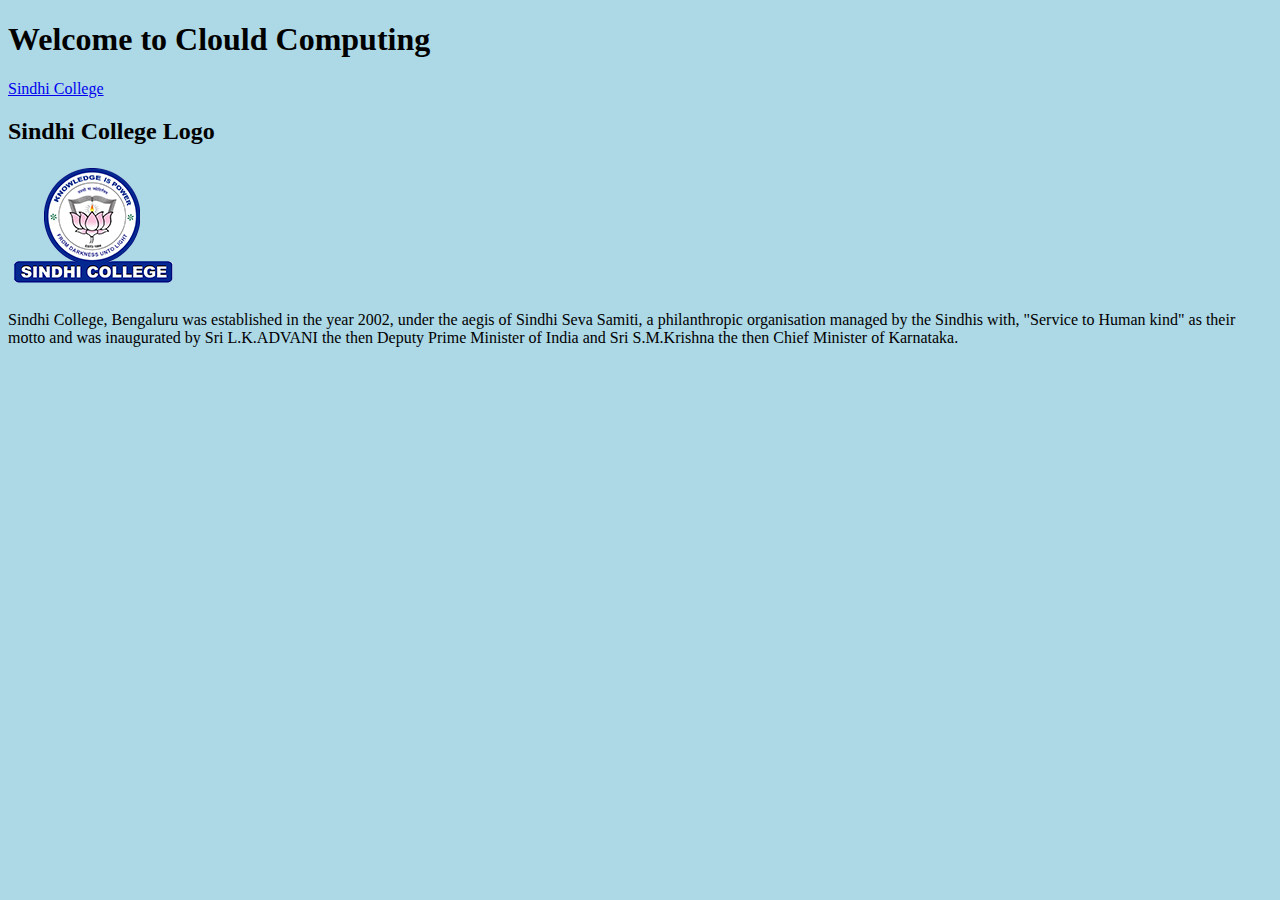
<file: programs/web/1-GettingStarted.html>
<!DOCTYPE html>
<html>
<head>
	<title>My First Web Page Title</title>
</head>
<body style="background-color: lightblue">
	<h1>Welcome to Clould Computing</h1>
	<a href="https://www.sindhicollege.com/" target="blank">Sindhi College</a>
	<h2>Sindhi College Logo</h2>
	<img src="images/sindhilogo.png">

	<p>Sindhi College, Bengaluru was established in the year 2002, under the aegis of Sindhi Seva Samiti, a philanthropic organisation managed by the Sindhis with, "Service to Human kind" as their motto and was inaugurated by Sri L.K.ADVANI the then Deputy Prime Minister of India and Sri S.M.Krishna the then Chief Minister of Karnataka.</p>
</body>
</html>
</file>
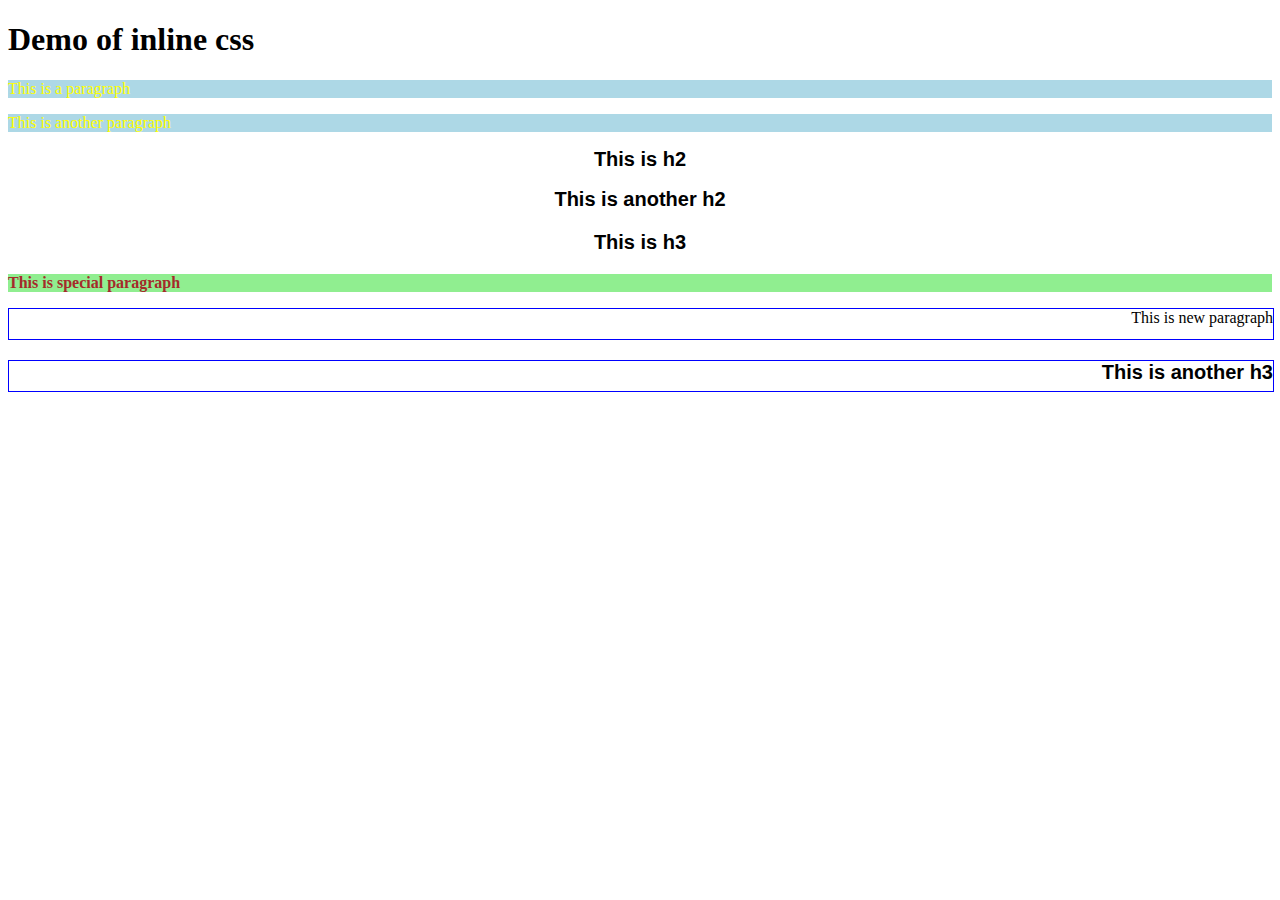
<file: programs/web/cssdemo1.html>
<!DOCTYPE html>
<html>
<head>
	<title>CSS Demo</title>
	<!--Internal style -->
	<style type="text/css">
		h2,h3{
			font-family: arial;
			font-size: 20px;
			text-align: center;
		}

		#pid{
			background-color: lightgreen;
			color: brown;
			font-weight: bold;
		}
		.style{
			text-align: right;
			border: 1px solid blue;
			width: 100%;
			height: 30px;
		}
	</style>
</head>
<body>
	<h1>Demo of inline css</h1>
	<!-- Comment in html-->
	<p style="background-color: lightblue;color:yellow">This is a paragraph</p>
	<p style="background-color: lightblue;color:yellow">This is another paragraph</p>
	<h2>This is h2</h2>
	<h2>This is another h2</h2>
	<h3>This is h3</h3>
	<p id="pid">This is special paragraph</p>
	<p class="style">This is new paragraph</p>
	<h3 class="style">This is another h3</h3>
</body>
</html>
</file>
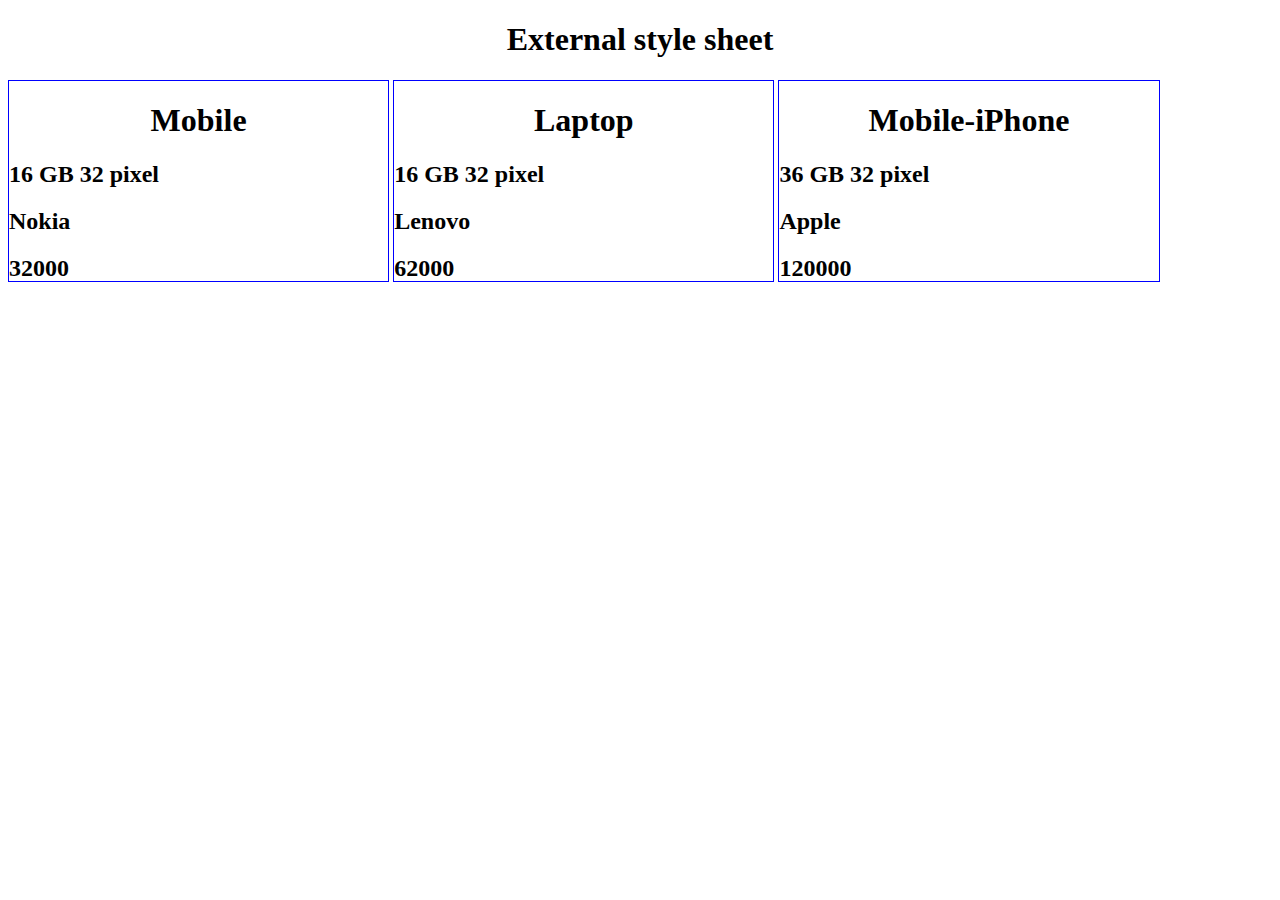
<file: programs/web/cssexternalstyle.html>
<!DOCTYPE html>
<html>
<head>
	<title>External style</title>

	<link rel="stylesheet" type="text/css" href="style.css">
</head>
<body>

	<h1>External style sheet</h1>

	<div id="contrainer">
		<div class='product'>
			<h1>Mobile</h1>
			<h2>16 GB 32 pixel</h2>
			<h2>Nokia</h2>
			<h2>32000</h2>
		</div>
		<div  class='product'>
			<h1>Laptop</h1>
			<h2>16 GB 32 pixel</h2>
			<h2>Lenovo</h2>
			<h2>62000</h2>

		</div>
		<div  class='product'>
			<h1>Mobile-iPhone</h1>
			<h2>36 GB 32 pixel</h2>
			<h2>Apple</h2>
			<h2>120000</h2>
		</div>
	</div>

</body>
</html>
</file>
<file: programs/web/style.css>
body{
	
}
.product{
	width: 30%;
	height: 200px;
	border: 1px solid blue;
	display: inline-block;
}

#container{
	width: 90%;
	border: 4px solid red;
	margin: 5px;

}
h1{
	text-align: center;
}
</file>
